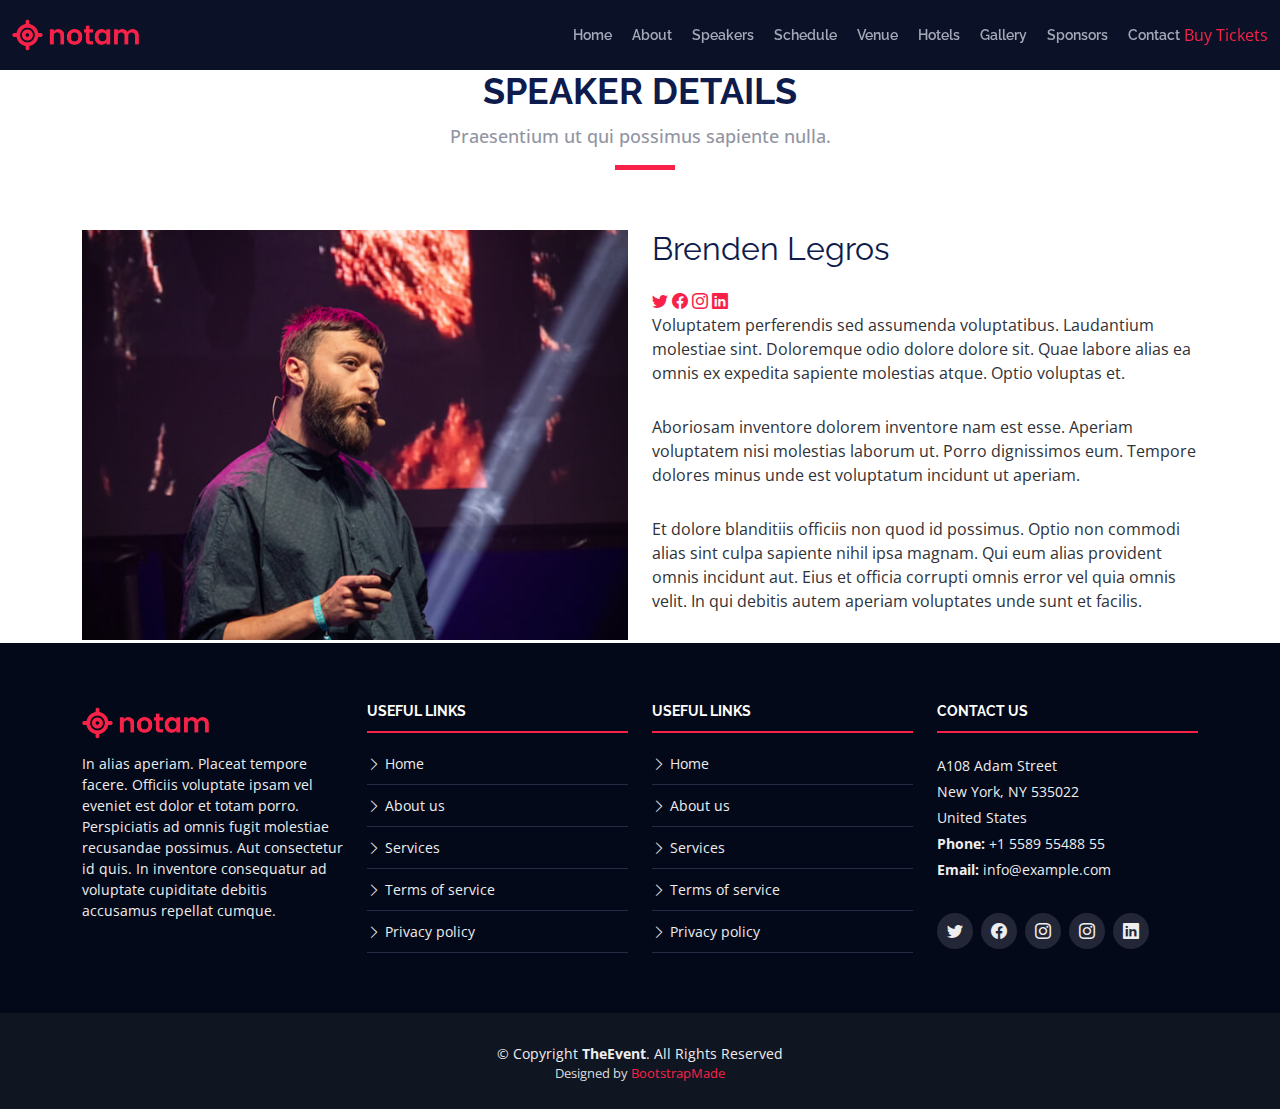
<file: speaker-details.html>
<!DOCTYPE html>
<html lang="en">

<head>
  <meta charset="utf-8">
  <meta content="width=device-width, initial-scale=1.0" name="viewport">

  <title>TheEvent Bootstrap Template - Speaker Details</title>
  <meta content="" name="description">
  <meta content="" name="keywords">

  <!-- Favicons -->
  <link href="assets/img/favicon.png" rel="icon">
  <link href="assets/img/apple-touch-icon.png" rel="apple-touch-icon">

  <!-- Google Fonts -->
  <link href="https://fonts.googleapis.com/css?family=Open+Sans:300,300i,400,400i,700,700i|Raleway:300,400,500,700,800" rel="stylesheet">

  <!-- Vendor CSS Files -->
  <link href="assets/vendor/aos/aos.css" rel="stylesheet">
  <link href="assets/vendor/bootstrap/css/bootstrap.min.css" rel="stylesheet">
  <link href="assets/vendor/bootstrap-icons/bootstrap-icons.css" rel="stylesheet">
  <link href="assets/vendor/glightbox/css/glightbox.min.css" rel="stylesheet">
  <link href="assets/vendor/swiper/swiper-bundle.min.css" rel="stylesheet">

  <!-- Template Main CSS File -->
  <link href="assets/css/style.css" rel="stylesheet">

  <!-- =======================================================
  * Template Name: TheEvent - v4.10.0
  * Template URL: https://bootstrapmade.com/theevent-conference-event-bootstrap-template/
  * Author: BootstrapMade.com
  * License: https://bootstrapmade.com/license/
  ======================================================== -->
</head>

<body>

  <!-- ======= Header ======= -->
  <header id="header" class="d-flex align-items-center header-inner">
    <div class="container-fluid container-xxl d-flex align-items-center">

      <div id="logo" class="me-auto">
        <!-- Uncomment below if you prefer to use a text logo -->
        <!-- <h1><a href="index.html">The<span>Event</span></a></h1>-->
        <a href="index.html" class="scrollto"><img src="assets/img/logo.png" alt="" title=""></a>
      </div>

      <nav id="navbar" class="navbar order-last order-lg-0">
        <ul>
          <li><a class="nav-link scrollto " href="#hero">Home</a></li>
          <li><a class="nav-link scrollto" href="#about">About</a></li>
          <li><a class="nav-link scrollto" href="#speakers">Speakers</a></li>
          <li><a class="nav-link scrollto" href="#schedule">Schedule</a></li>
          <li><a class="nav-link scrollto" href="#venue">Venue</a></li>
          <li><a class="nav-link scrollto" href="#hotels">Hotels</a></li>
          <li><a class="nav-link scrollto" href="#gallery">Gallery</a></li>
          <li><a class="nav-link scrollto" href="#supporters">Sponsors</a></li>
          <!-- <li class="dropdown"><a href="#"><span>Drop Down</span> <i class="bi bi-chevron-down"></i></a>
          <ul>
            <li><a href="#">Drop Down 1</a></li>
            <li class="dropdown"><a href="#"><span>Deep Drop Down</span> <i class="bi bi-chevron-right"></i></a>
              <ul>
                <li><a href="#">Deep Drop Down 1</a></li>
                <li><a href="#">Deep Drop Down 2</a></li>
                <li><a href="#">Deep Drop Down 3</a></li>
                <li><a href="#">Deep Drop Down 4</a></li>
                <li><a href="#">Deep Drop Down 5</a></li>
              </ul>
            </li>
            <li><a href="#">Drop Down 2</a></li>
            <li><a href="#">Drop Down 3</a></li>
            <li><a href="#">Drop Down 4</a></li>
          </ul>
        </li> -->
          <li><a class="nav-link scrollto" href="#contact">Contact</a></li>
        </ul>
        <i class="bi bi-list mobile-nav-toggle"></i>
      </nav><!-- .navbar -->
      <a class="buy-tickets scrollto" href="#buy-tickets">Buy Tickets</a>

    </div>
  </header><!-- End Header -->

  <main id="main" class="main-page">

    <!-- ======= Speaker Details Sectionn ======= -->
    <section id="speakers-details">
      <div class="container">
        <div class="section-header">
          <h2>Speaker Details</h2>
          <p>Praesentium ut qui possimus sapiente nulla.</p>
        </div>

        <div class="row">
          <div class="col-md-6">
            <img src="assets/img/speakers/1.jpg" alt="Speaker 1" class="img-fluid">
          </div>

          <div class="col-md-6">
            <div class="details">
              <h2>Brenden Legros</h2>
              <div class="social">
                <a href=""><i class="bi bi-twitter"></i></a>
                <a href=""><i class="bi bi-facebook"></i></a>
                <a href=""><i class="bi bi-instagram"></i></a>
                <a href=""><i class="bi bi-linkedin"></i></a>
              </div>
              <p>Voluptatem perferendis sed assumenda voluptatibus. Laudantium molestiae sint. Doloremque odio dolore dolore sit. Quae labore alias ea omnis ex expedita sapiente molestias atque. Optio voluptas et.</p>

              <p>Aboriosam inventore dolorem inventore nam est esse. Aperiam voluptatem nisi molestias laborum ut. Porro dignissimos eum. Tempore dolores minus unde est voluptatum incidunt ut aperiam.</p>

              <p>Et dolore blanditiis officiis non quod id possimus. Optio non commodi alias sint culpa sapiente nihil ipsa magnam. Qui eum alias provident omnis incidunt aut. Eius et officia corrupti omnis error vel quia omnis velit. In qui debitis autem aperiam voluptates unde sunt et facilis.</p>
            </div>
          </div>

        </div>
      </div>

    </section>

  </main><!-- End #main -->

  <!-- ======= Footer ======= -->
  <footer id="footer">
    <div class="footer-top">
      <div class="container">
        <div class="row">

          <div class="col-lg-3 col-md-6 footer-info">
            <img src="assets/img/logo.png" alt="TheEvenet">
            <p>In alias aperiam. Placeat tempore facere. Officiis voluptate ipsam vel eveniet est dolor et totam porro. Perspiciatis ad omnis fugit molestiae recusandae possimus. Aut consectetur id quis. In inventore consequatur ad voluptate cupiditate debitis accusamus repellat cumque.</p>
          </div>

          <div class="col-lg-3 col-md-6 footer-links">
            <h4>Useful Links</h4>
            <ul>
              <li><i class="bi bi-chevron-right"></i> <a href="#">Home</a></li>
              <li><i class="bi bi-chevron-right"></i> <a href="#">About us</a></li>
              <li><i class="bi bi-chevron-right"></i> <a href="#">Services</a></li>
              <li><i class="bi bi-chevron-right"></i> <a href="#">Terms of service</a></li>
              <li><i class="bi bi-chevron-right"></i> <a href="#">Privacy policy</a></li>
            </ul>
          </div>

          <div class="col-lg-3 col-md-6 footer-links">
            <h4>Useful Links</h4>
            <ul>
              <li><i class="bi bi-chevron-right"></i> <a href="#">Home</a></li>
              <li><i class="bi bi-chevron-right"></i> <a href="#">About us</a></li>
              <li><i class="bi bi-chevron-right"></i> <a href="#">Services</a></li>
              <li><i class="bi bi-chevron-right"></i> <a href="#">Terms of service</a></li>
              <li><i class="bi bi-chevron-right"></i> <a href="#">Privacy policy</a></li>
            </ul>
          </div>

          <div class="col-lg-3 col-md-6 footer-contact">
            <h4>Contact Us</h4>
            <p>
              A108 Adam Street <br>
              New York, NY 535022<br>
              United States <br>
              <strong>Phone:</strong> +1 5589 55488 55<br>
              <strong>Email:</strong> info@example.com<br>
            </p>

            <div class="social-links">
              <a href="#" class="twitter"><i class="bi bi-twitter"></i></a>
              <a href="#" class="facebook"><i class="bi bi-facebook"></i></a>
              <a href="#" class="instagram"><i class="bi bi-instagram"></i></a>
              <a href="#" class="google-plus"><i class="bi bi-instagram"></i></a>
              <a href="#" class="linkedin"><i class="bi bi-linkedin"></i></a>
            </div>

          </div>

        </div>
      </div>
    </div>

    <div class="container">
      <div class="copyright">
        &copy; Copyright <strong>TheEvent</strong>. All Rights Reserved
      </div>
      <div class="credits">
        <!--
        All the links in the footer should remain intact.
        You can delete the links only if you purchased the pro version.
        Licensing information: https://bootstrapmade.com/license/
        Purchase the pro version with working PHP/AJAX contact form: https://bootstrapmade.com/buy/?theme=TheEvent
      -->
        Designed by <a href="https://bootstrapmade.com/">BootstrapMade</a>
      </div>
    </div>
  </footer><!-- End  Footer -->

  <a href="#" class="back-to-top d-flex align-items-center justify-content-center"><i class="bi bi-arrow-up-short"></i></a>

  <!-- Vendor JS Files -->
  <script src="assets/vendor/aos/aos.js"></script>
  <script src="assets/vendor/bootstrap/js/bootstrap.bundle.min.js"></script>
  <script src="assets/vendor/glightbox/js/glightbox.min.js"></script>
  <script src="assets/vendor/swiper/swiper-bundle.min.js"></script>
  <script src="assets/vendor/php-email-form/validate.js"></script>

  <!-- Template Main JS File -->
  <script src="assets/js/main.js"></script>

</body>

</html>
</file>
<file: assets/css/style.css>
body {
  background: #fff;
  color: #2f3138;
  font-family: "Open Sans", sans-serif;
}

a {
  color: #f82249;
  text-decoration: none;
  transition: 0.5s;
}

a:hover,
a:active,
a:focus {
  color: #f8234a;
  outline: none;
  text-decoration: none;
}

p {
  padding: 0;
  margin: 0 0 30px 0;
}

h1,
h2,
h3,
h4,
h5,
h6 {
  font-family: "Raleway", sans-serif;
  font-weight: 400;
  margin: 0 0 20px 0;
  padding: 0;
  color: #0e1b4d;
}

.main-page {
  margin-top: 70px;
}

/* Prelaoder */
#preloader {
  position: fixed;
  left: 0;
  top: 0;
  z-index: 999;
  width: 100%;
  height: 100%;
  overflow: visible;
  background: #fff url("../img/preloader.svg") no-repeat center center;
}

/*--------------------------------------------------------------
# Back to top button
--------------------------------------------------------------*/
.back-to-top {
  position: fixed;
  visibility: hidden;
  opacity: 0;
  right: 15px;
  bottom: 15px;
  z-index: 996;
  background: #f82249;
  width: 40px;
  height: 40px;
  border-radius: 50px;
  transition: all 0.4s;
}

.back-to-top i {
  font-size: 28px;
  color: #fff;
  line-height: 0;
}

.back-to-top:hover {
  background: #f94a6a;
  color: #fff;
}

.back-to-top.active {
  visibility: visible;
  opacity: 1;
}

/* Sections Header
--------------------------------*/
.section-header {
  margin-bottom: 60px;
  position: relative;
  padding-bottom: 20px;
}

.section-header::before {
  content: "";
  position: absolute;
  display: block;
  width: 60px;
  height: 5px;
  background: #f82249;
  bottom: 0;
  left: calc(50% - 25px);
}

.section-header h2 {
  font-size: 36px;
  text-transform: uppercase;
  text-align: center;
  font-weight: 700;
  margin-bottom: 10px;
}

.section-header p {
  text-align: center;
  padding: 0;
  margin: 0;
  font-size: 18px;
  font-weight: 500;
  color: #9195a2;
}

.section-with-bg {
  background-color: #f6f7fd;
}

/*--------------------------------------------------------------
# Header
--------------------------------------------------------------*/
#header {
  height: 90px;
  position: fixed;
  left: 0;
  top: 0;
  right: 0;
  transition: all 0.5s;
  z-index: 997;
}

#header.header-scrolled,
#header.header-inner {
  background: rgba(6, 12, 34, 0.98);
  height: 70px;
}

#header #logo h1 {
  font-size: 36px;
  margin: 0;
  font-family: "Raleway", sans-serif;
  font-weight: 700;
  letter-spacing: 3px;
  text-transform: uppercase;
}

#header #logo h1 span {
  color: #f82249;
}

#header #logo h1 a,
#header #logo h1 a:hover {
  color: #fff;
}

#header #logo img {
  padding: 0;
  margin: 0;
  max-height: 40px;
}

@media (max-width: 992px) {
  #header #logo img {
    max-height: 30px;
  }
}

/*--------------------------------------------------------------
# Buy Tickets
--------------------------------------------------------------*/
.check-notams {
  color: #fff;
  background: #f82249;
  padding: 7px 22px;
  margin: 0 0 0 15px;
  border-radius: 50px;
  border: 2px solid #f82249;
  transition: all ease-in-out 0.3s;
  font-weight: 500;
  line-height: 1;
  font-size: 13px;
  white-space: nowrap;
}

.check-notams:hover {
  background: none;
  color: #fff;
}

.check-notams:focus {
  color: #fff;
}

@media (max-width: 992px) {
  .check-notams {
    margin: 0 15px 0 0;
  }
}

/*--------------------------------------------------------------
# Navigation Menu
--------------------------------------------------------------*/
.navbar {
  padding: 0;
}

.navbar ul {
  margin: 0;
  padding: 0;
  display: flex;
  list-style: none;
  align-items: center;
}

.navbar li {
  position: relative;
}

.navbar > ul > li {
  white-space: nowrap;
  padding: 10px 0 10px 12px;
}

.navbar a,
.navbar a:focus {
  display: flex;
  align-items: center;
  justify-content: space-between;
  color: rgba(202, 206, 221, 0.8);
  font-family: "Raleway", sans-serif;
  font-weight: 600;
  font-size: 14px;
  white-space: nowrap;
  transition: 0.3s;
  position: relative;
  padding: 6px 4px;
}

.navbar a i,
.navbar a:focus i {
  font-size: 12px;
  line-height: 0;
  margin-left: 5px;
}

.navbar > ul > li > a:before {
  content: "";
  position: absolute;
  width: 0;
  height: 2px;
  bottom: -6px;
  left: 0;
  background-color: #f82249;
  visibility: hidden;
  transition: all 0.3s ease-in-out 0s;
}

.navbar a:hover:before,
.navbar li:hover > a:before,
.navbar .active:before {
  visibility: visible;
  width: 100%;
}

.navbar a:hover,
.navbar .active,
.navbar .active:focus,
.navbar li:hover > a {
  color: #fff;
}

.navbar .dropdown ul {
  display: block;
  position: absolute;
  left: 12px;
  top: calc(100% + 30px);
  margin: 0;
  padding: 10px 0;
  z-index: 99;
  opacity: 0;
  visibility: hidden;
  background: #fff;
  box-shadow: 0px 0px 30px rgba(127, 137, 161, 0.25);
  transition: 0.3s;
}

.navbar .dropdown ul li {
  min-width: 200px;
}

.navbar .dropdown ul a {
  padding: 10px 20px;
  font-size: 14px;
  text-transform: none;
  color: #060c22;
}

.navbar .dropdown ul a i {
  font-size: 12px;
}

.navbar .dropdown ul a:hover,
.navbar .dropdown ul .active:hover,
.navbar .dropdown ul li:hover > a {
  color: #f82249;
}

.navbar .dropdown:hover > ul {
  opacity: 1;
  top: 100%;
  visibility: visible;
}

.navbar .dropdown .dropdown ul {
  top: 0;
  left: calc(100% - 30px);
  visibility: hidden;
}

.navbar .dropdown .dropdown:hover > ul {
  opacity: 1;
  top: 0;
  left: 100%;
  visibility: visible;
}

@media (max-width: 1366px) {
  .navbar .dropdown .dropdown ul {
    left: -90%;
  }

  .navbar .dropdown .dropdown:hover > ul {
    left: -100%;
  }
}

/**
* Mobile Navigation 
*/
.mobile-nav-toggle {
  color: #fff;
  font-size: 28px;
  cursor: pointer;
  display: none;
  line-height: 0;
  transition: 0.5s;
}

@media (max-width: 991px) {
  .mobile-nav-toggle {
    display: block;
  }

  .navbar ul {
    display: none;
  }
}

.navbar-mobile {
  position: fixed;
  overflow: hidden;
  top: 0;
  right: 0;
  left: 0;
  bottom: 0;
  background: rgba(0, 0, 0, 0.9);
  transition: 0.3s;
  z-index: 999;
}

.navbar-mobile .mobile-nav-toggle {
  position: absolute;
  top: 15px;
  right: 15px;
}

.navbar-mobile ul {
  display: block;
  position: absolute;
  top: 55px;
  right: 15px;
  bottom: 15px;
  left: 15px;
  padding: 10px 0;
  background-color: #fff;
  overflow-y: auto;
  transition: 0.3s;
}

.navbar-mobile > ul > li {
  padding: 0;
}

.navbar-mobile a:hover:before,
.navbar-mobile li:hover > a:before,
.navbar-mobile .active:before {
  visibility: hidden;
}

.navbar-mobile a,
.navbar-mobile a:focus {
  padding: 10px 20px;
  font-size: 15px;
  color: #060c22;
}

.navbar-mobile a:hover,
.navbar-mobile .active,
.navbar-mobile li:hover > a {
  color: #f82249;
}

.navbar-mobile .getstarted,
.navbar-mobile .getstarted:focus {
  margin: 15px;
}

.navbar-mobile .dropdown ul {
  position: static;
  display: none;
  margin: 10px 20px;
  padding: 10px 0;
  z-index: 99;
  opacity: 1;
  visibility: visible;
  background: #fff;
  box-shadow: 0px 0px 30px rgba(127, 137, 161, 0.25);
}

.navbar-mobile .dropdown ul li {
  min-width: 200px;
}

.navbar-mobile .dropdown ul a {
  padding: 10px 20px;
}

.navbar-mobile .dropdown ul a i {
  font-size: 12px;
}

.navbar-mobile .dropdown ul a:hover,
.navbar-mobile .dropdown ul .active:hover,
.navbar-mobile .dropdown ul li:hover > a {
  color: #f82249;
}

.navbar-mobile .dropdown > .dropdown-active {
  display: block;
}

/*--------------------------------------------------------------
# Hero Section
--------------------------------------------------------------*/
#hero {
  width: 100%;
  height: 100vh;
  background: url(../img/traffic.jpg) top center;
  background-size: cover;
  overflow: hidden;
  position: relative;
}

@media (min-width: 1024px) {
  #hero {
    background-attachment: fixed;
  }
}

#hero:before {
  content: "";
  background: rgba(6, 12, 34, 0.8);
  position: absolute;
  bottom: 0;
  top: 0;
  left: 0;
  right: 0;
}

#hero .hero-container {
  position: absolute;
  bottom: 0;
  left: 0;
  top: 90px;
  right: 0;
  display: flex;
  justify-content: center;
  align-items: center;
  flex-direction: column;
  text-align: center;
  padding: 0 15px;
}

@media (max-width: 991px) {
  #hero .hero-container {
    top: 70px;
  }
}

#hero h1 {
  color: #fff;
  font-family: "Raleway", sans-serif;
  font-size: 56px;
  font-weight: 600;
  text-transform: uppercase;
}

#hero h1 span {
  color: #f82249;
}

@media (max-width: 991px) {
  #hero h1 {
    font-size: 34px;
  }
}

#hero p {
  color: #ebebeb;
  font-weight: 700;
  font-size: 20px;
}

@media (max-width: 991px) {
  #hero p {
    font-size: 16px;
  }
}

#hero .play-btn {
  width: 94px;
  height: 94px;
  background: radial-gradient(#f82249 50%, rgba(101, 111, 150, 0.15) 52%);
  border-radius: 50%;
  display: block;
  position: relative;
  overflow: hidden;
}

#hero .play-btn::after {
  content: "";
  position: absolute;
  left: 50%;
  top: 50%;
  transform: translateX(-40%) translateY(-50%);
  width: 0;
  height: 0;
  border-top: 10px solid transparent;
  border-bottom: 10px solid transparent;
  border-left: 15px solid #fff;
  z-index: 100;
  transition: all 400ms cubic-bezier(0.55, 0.055, 0.675, 0.19);
}

#hero .play-btn:before {
  content: "";
  position: absolute;
  width: 120px;
  height: 120px;
  -webkit-animation-delay: 0s;
  animation-delay: 0s;
  -webkit-animation: pulsate-btn 2s;
  animation: pulsate-btn 2s;
  -webkit-animation-direction: forwards;
  animation-direction: forwards;
  -webkit-animation-iteration-count: infinite;
  animation-iteration-count: infinite;
  -webkit-animation-timing-function: steps;
  animation-timing-function: steps;
  opacity: 1;
  border-radius: 50%;
  border: 2px solid rgba(163, 163, 163, 0.4);
  top: -15%;
  left: -15%;
  background: rgba(198, 16, 0, 0);
}

#hero .play-btn:hover::after {
  border-left: 15px solid #f82249;
  transform: scale(20);
}

#hero .play-btn:hover::before {
  content: "";
  position: absolute;
  left: 50%;
  top: 50%;
  transform: translateX(-40%) translateY(-50%);
  width: 0;
  height: 0;
  border: none;
  border-top: 10px solid transparent;
  border-bottom: 10px solid transparent;
  border-left: 15px solid #fff;
  z-index: 200;
  -webkit-animation: none;
  animation: none;
  border-radius: 0;
}

#hero .about-btn {
  font-family: "Raleway", sans-serif;
  font-weight: 500;
  font-size: 14px;
  letter-spacing: 1px;
  display: inline-block;
  padding: 12px 32px;
  border-radius: 50px;
  transition: 0.5s;
  line-height: 1;
  margin: 10px;
  color: #fff;
  -webkit-animation-delay: 0.8s;
  animation-delay: 0.8s;
  border: 2px solid #f82249;
}

#hero .about-btn:hover {
  background: #f82249;
  color: #fff;
}

@-webkit-keyframes pulsate-btn {
  0% {
    transform: scale(0.6, 0.6);
    opacity: 1;
  }

  100% {
    transform: scale(1, 1);
    opacity: 0;
  }
}

@keyframes pulsate-btn {
  0% {
    transform: scale(0.6, 0.6);
    opacity: 1;
  }

  100% {
    transform: scale(1, 1);
    opacity: 0;
  }
}

@media (min-width: 1024px) {
  #about {
    background-attachment: fixed;
  }
}

/*--------------------------------------------------------------
# Venue Section
--------------------------------------------------------------*/
#venue {
  padding: 60px 0;
}

#venue .venue-map iframe {
  width: 100%;
  height: 80vh;
  min-height: 300px;
}

/*--------------------------------------------------------------
# Footer
--------------------------------------------------------------*/
#footer {
  background: #101522;
  padding: 0 0 25px 0;
  color: #eee;
  font-size: 14px;
}

#footer .footer-top {
  background: #040919;
  padding: 60px 0 30px 0;
}

#footer .footer-top .footer-info img {
  height: 40px;
  margin-bottom: 10px;
}

#footer .footer-top .social-links a {
  display: inline-block;
  background: #222636;
  color: #eee;
  line-height: 1;
  margin-right: 4px;
  border-radius: 50%;
  width: 36px;
  height: 36px;
  transition: 0.3s;
  display: inline-flex;
  align-items: center;
  justify-content: center;
}

#footer .footer-top .social-links a i {
  line-height: 0;
  font-size: 16px;
}

#footer .footer-top .social-links a:hover {
  background: #f82249;
  color: #fff;
}

#footer .footer-top h4 {
  font-size: 14px;
  font-weight: bold;
  color: #fff;
  text-transform: uppercase;
  position: relative;
  padding-bottom: 12px;
  border-bottom: 2px solid #f82249;
}

#footer .footer-top .footer-links {
  margin-bottom: 30px;
}
#footer .footer-top .footer-links ul {
  list-style: none;
  padding: 0;
  margin: 0;
}

#footer .footer-top .footer-links ul li {
  border-bottom: 1px solid #262c44;
  padding: 10px 0;
}

#footer .footer-top .footer-links ul li:first-child {
  padding-top: 0;
}

#footer .footer-top .footer-links ul a {
  color: #eee;
}

#footer .footer-top .footer-links ul a:hover {
  color: #f82249;
}

#footer .footer-top .footer-contact {
  margin-bottom: 30px;
}

#footer .footer-top .footer-contact p {
  line-height: 26px;
}

#footer .footer-top .footer-newsletter {
  margin-bottom: 30px;
}

#footer .footer-top .footer-newsletter input[type="email"] {
  border: 0;
  padding: 6px 8px;
  width: 65%;
}

#footer .footer-top .footer-newsletter input[type="submit"] {
  background: #f82249;
  border: 0;
  width: 35%;
  padding: 6px 0;
  text-align: center;
  color: #fff;
  transition: 0.3s;
  cursor: pointer;
}

#footer .footer-top .footer-newsletter input[type="submit"]:hover {
  background: #e0072f;
}

#footer .copyright {
  text-align: center;
  padding-top: 30px;
}

#footer .credits {
  text-align: center;
  font-size: 13px;
  color: #ddd;
}

/*--------------------------------------------------------------
# ma carte
--------------------------------------------------------------*/
#macarte {
  height: 800px;
  /* width: 1100px;  */
}
#previewCarte {
  height: 800px;
  /* width: 1100px;  */
}
.modal-lg {
  min-width: 80%;
}
h1 {
  font-size: 2.5rem;
  color: #fff;
  font-weight: 600;
}

form {
  display: inline-block;
  text-align: left;
}
/* 
input[name="champs_q"] {
  width: 12.5%;
  display: inline-block;
  white-space: nowrap;
}

input[type="text"],
select {
  
  padding: 5px;
  margin-bottom: 10px;
} */

/* input[type="submit"] {
  color: white;
  padding: 10px 20px;
  border: #4caf50;
  border-radius: 4px;
  cursor: pointer;

  background: #f82249;
  margin: 0 15px 10px 15px;
  border: 2px solid #f82249;
  transition: all ease-in-out 0.3s;
  font-weight: 500;
  line-height: 1;
  font-size: 13px;
  white-space: nowrap;
}

input[type="submit"]:hover {
  background: none;
  color: #fff;
} */
</file>
